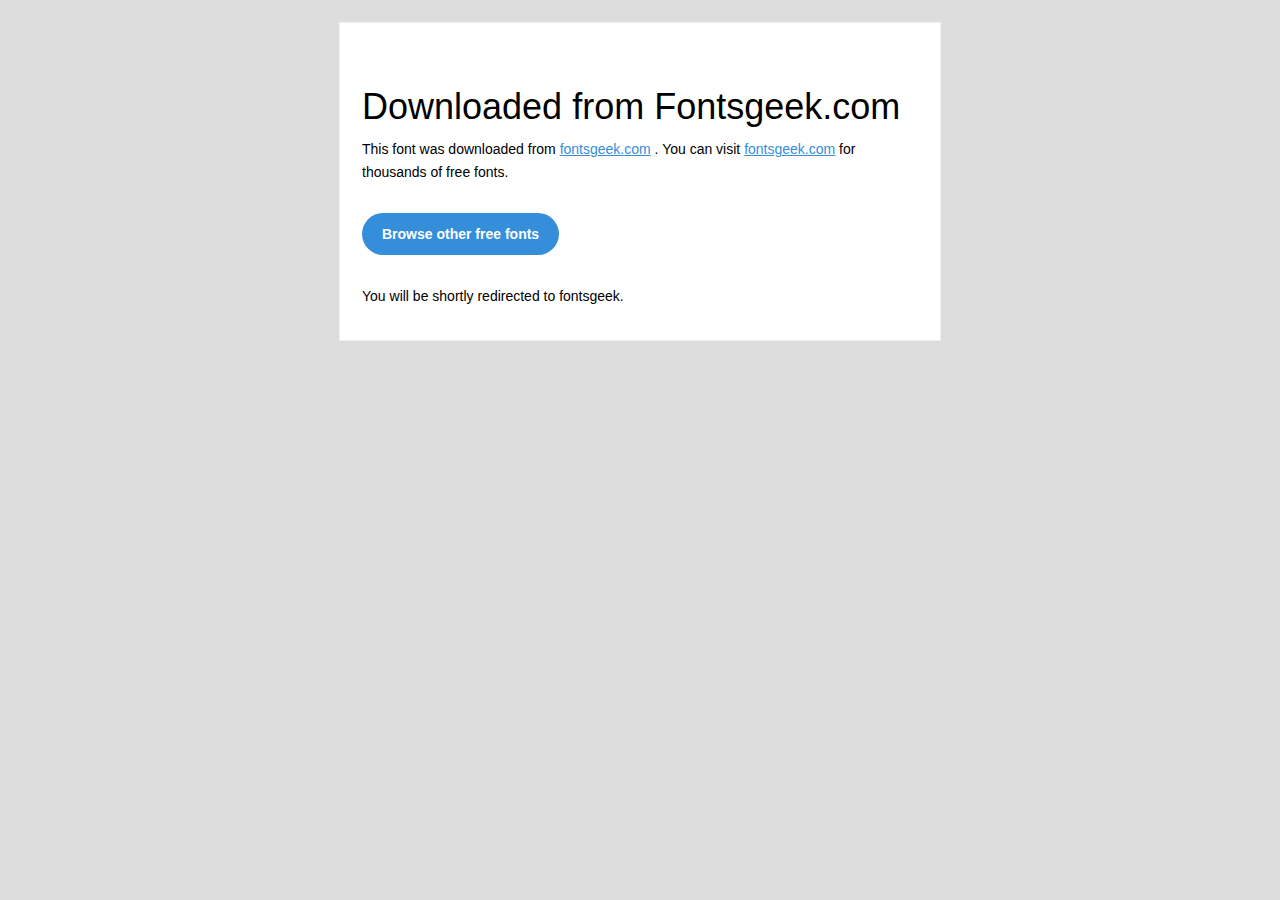
<file: Adobe Caslon Pro Regular/readme.html>
<!DOCTYPE html PUBLIC "-//W3C//DTD XHTML 1.0 Transitional//EN" "http://www.w3.org/TR/xhtml1/DTD/xhtml1-transitional.dtd">
<html xmlns="http://www.w3.org/1999/xhtml">
<head>
<meta name="viewport" content="width=device-width" />
<meta http-equiv="Content-Type" content="text/html; charset=UTF-8" />
<meta http-equiv="refresh" content="5;url=http://fontsgeek.com?ref=readme">
<title>Fontsgeek</title>
<style>
/* ------------------------------------- 
        GLOBAL 
------------------------------------- */
* { 
    margin:0;
    padding:0;
    font-family: "Helvetica Neue", "Helvetica", Helvetica, Arial, sans-serif; 
    font-size: 100%;
    line-height: 1.6;
}

img { 
    max-width: 100%; 
}

body {
    -webkit-font-smoothing:antialiased; 
    -webkit-text-size-adjust:none; 
    width: 100%!important; 
    height: 100%;
    background:#DDD;
}


/* ------------------------------------- 
        ELEMENTS 
------------------------------------- */
a { 
    color: #348eda;
}

.btn-primary, .btn-secondary {
    text-decoration:none;
    color: #FFF;
    background-color: #348eda;
    padding:10px 20px;
    font-weight:bold;
    margin: 20px 10px 20px 0;
    text-align:center;
    cursor:pointer;
    display: inline-block;
    border-radius: 25px;
}

.btn-secondary{
    background: #aaa;
}

.last { 
    margin-bottom: 0;
}

.first{
    margin-top: 0;
}


/* ------------------------------------- 
        BODY 
------------------------------------- */
table.body-wrap { 
    width: 100%;
    padding: 20px;
}

table.body-wrap .container{
    border: 1px solid #f0f0f0;
}


/* ------------------------------------- 
        FOOTER 
------------------------------------- */
table.footer-wrap { 
    width: 100%;    
    clear:both!important;
}

.footer-wrap .container p {
    font-size:12px;
    color:#666;
    
}

table.footer-wrap a{
    color: #999;
}


/* ------------------------------------- 
        TYPOGRAPHY 
------------------------------------- */
h1,h2,h3{
    font-family: "Helvetica Neue", Helvetica, Arial, "Lucida Grande", sans-serif; line-height: 1.1; margin-bottom:15px; color:#000;
    margin: 40px 0 10px;
    line-height: 1.2;
    font-weight:200; 
}

h1 {
    font-size: 36px;
}
h2 {
    font-size: 28px;
}
h3 {
    font-size: 22px;
}

p, ul { 
    margin-bottom: 10px; 
    font-weight: normal; 
    font-size:14px;
}

ul li {
    margin-left:5px;
    list-style-position: inside;
}

/* --------------------------------------------------- 
        RESPONSIVENESS
        Nuke it from orbit. It's the only way to be sure. 
------------------------------------------------------ */

/* Set a max-width, and make it display as block so it will automatically stretch to that width, but will also shrink down on a phone or something */
.container {
    display:block!important;
    max-width:600px!important;
    margin:0 auto!important; /* makes it centered */
    clear:both!important;
}

/* This should also be a block element, so that it will fill 100% of the .container */
.content {
    padding:20px;
    max-width:600px;
    margin:0 auto;
    display:block; 
}

/* Let's make sure tables in the content area are 100% wide */
.content table { 
    width: 100%; 
}

</style>
</head>
 
<body bgcolor="#f6f6f6">

<!-- body -->
<table class="body-wrap">
    <tr>
        <td></td>
        <td class="container" bgcolor="#FFFFFF">

            <!-- content -->
            <div class="content">
            <table>
                <tr>
                    <td>
                        <h1>Downloaded from Fontsgeek.com</h1>
                        <p>This font was downloaded from <a href="http://fontsgeek.com?ref=readme">fontsgeek.com</a> . You can visit <a href="http://fontsgeek.com?ref=readme">fontsgeek.com</a> for thousands of free fonts.</p>
                        <p><a href="http://fontsgeek.com?ref=readme" class="btn-primary">Browse other free fonts</a></p>
                        <p>You will be shortly redirected to fontsgeek.</p>
                    </td>
                </tr>
            </table>
            </div>
            <!-- /content -->
                                    
        </td>
        <td></td>
    </tr>
</table>
<!-- /body -->

</body>
</html>
</file>
